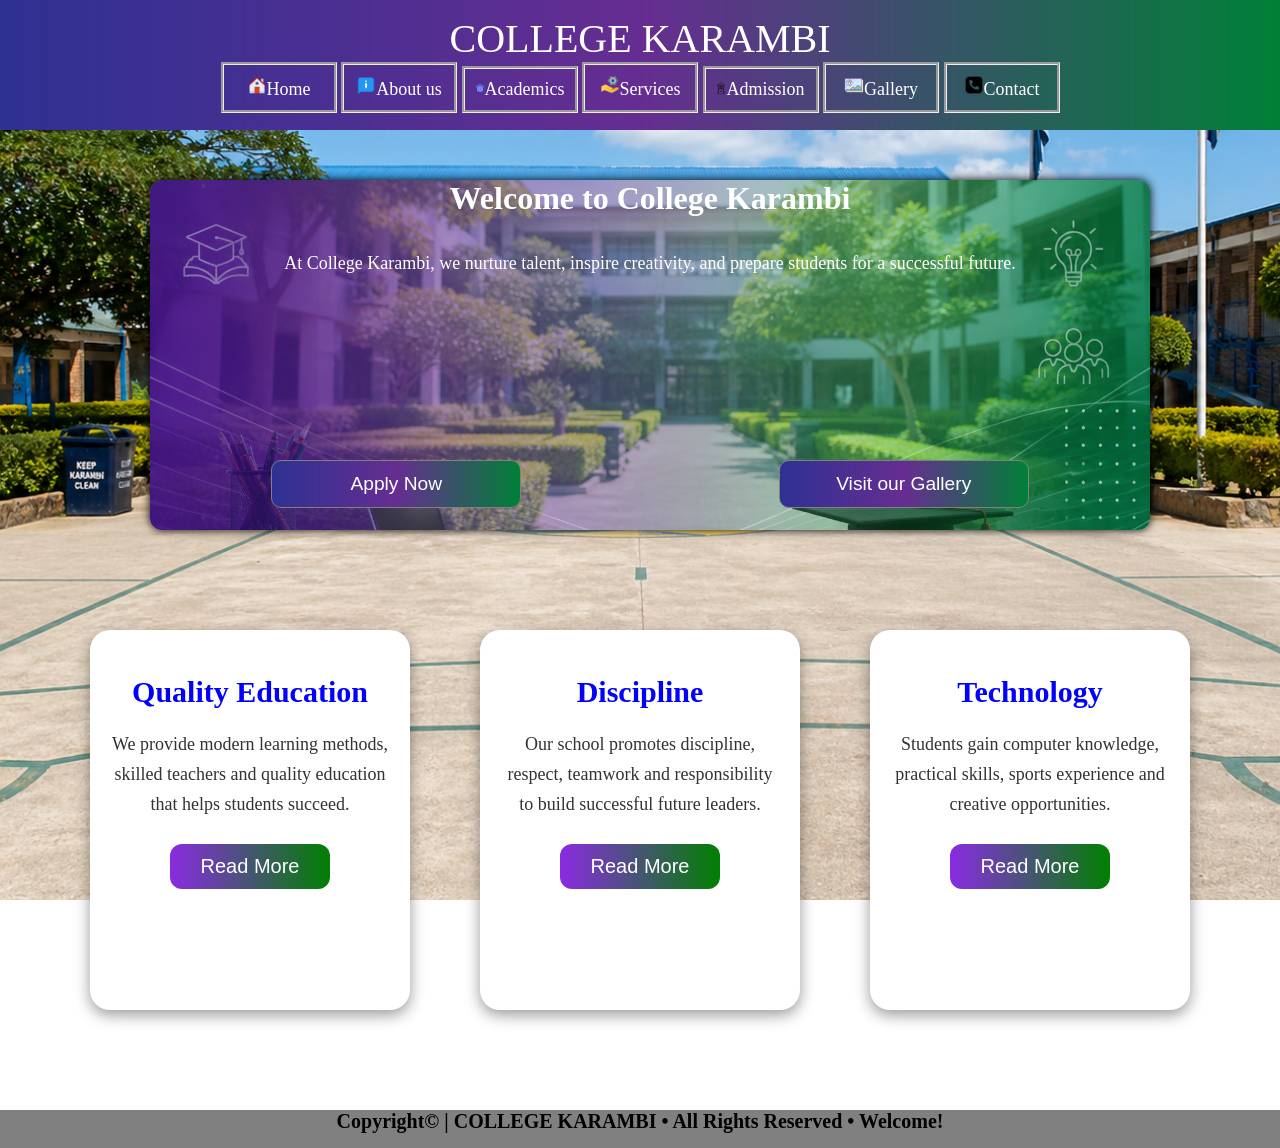
<file: index.html>
<!DOCTYPE html>
<html lang="en">
<head>
    <meta charset="UTF-8">
    <meta name="viewport" content="width=device-width, initial-scale=1.0">
    <title>Home</title>
    <link rel="stylesheet" type="text/css" href="index.css">
</head>
<body>
<header class="topbar">
    <div id="l3">
        <a href=""><p id="ck" class="fade-text">COLLEGE KARAMBI</p></a>
       <ul>
            <li><a href="index.html"><img src="assets/home.png" id="ig2">Home</a></li>
            <li><a href="about.html"><img src="assets/about.png" id="ig2">About us</a></li>
            <li><a href="academcs.html"><img src="assets/graduation.png" style="width: 10px; height: 14px;">Academics</a></li>
            <li><a href="services.html"><img src="assets/service.png" id="ig2">Services</a></li>
            <li><a href="admissions.html"><img src="assets/admission.png"  style="width: 10px; height: 14px;">Admission</a></li>
            <li><a href="gallery.html"><img src="assets/gallery.png" id="ig2">Gallery</a></li>
            <li><a href="contact.html"><img src="assets/phone.png" id="ig2">Contact</a></li>
        </ul>
    </div>
</header>
    <div id="m1">
        
<h1><p style="color: white;">Welcome to College Karambi</p></h1><br><br>
<p style="font-size: large; color: white;">At College Karambi, we nurture talent, inspire creativity, and prepare students for a successful future.</p><br><br>
<pre><a href="Services.html"><input type="submit" id="butt2" value="Apply Now"></a>                                 <a href="gallery.html"><input type="submit" id="butt2" value="Visit our Gallery"></a></pre>
    </div>

 <div class="cards-container">

        <div class="card">

            

            <h2>Quality Education</h2>

            <p>
                We provide modern learning methods,
                skilled teachers and quality education
                that helps students succeed.
            </p>

            <button>Read More</button>

        </div>



        <div class="card">

           

            <h2>Discipline</h2>

            <p>
                Our school promotes discipline,
                respect, teamwork and responsibility
                to build successful future leaders.
            </p>

            <button>Read More</button>

        </div>



        <div class="card">

          
            <h2>Technology</h2>

            <p>
                Students gain computer knowledge,
                practical skills, sports experience
                and creative opportunities.
            </p>

            <button>Read More</button>

        </div>

    </div>

    <footer>
        <div id="so">
<b class="fo">Copyright&copy; | COLLEGE KARAMBI 
•
All Rights Reserved
•
Welcome!</b>
        </div>
    </footer>
</body>
</html>
</file>
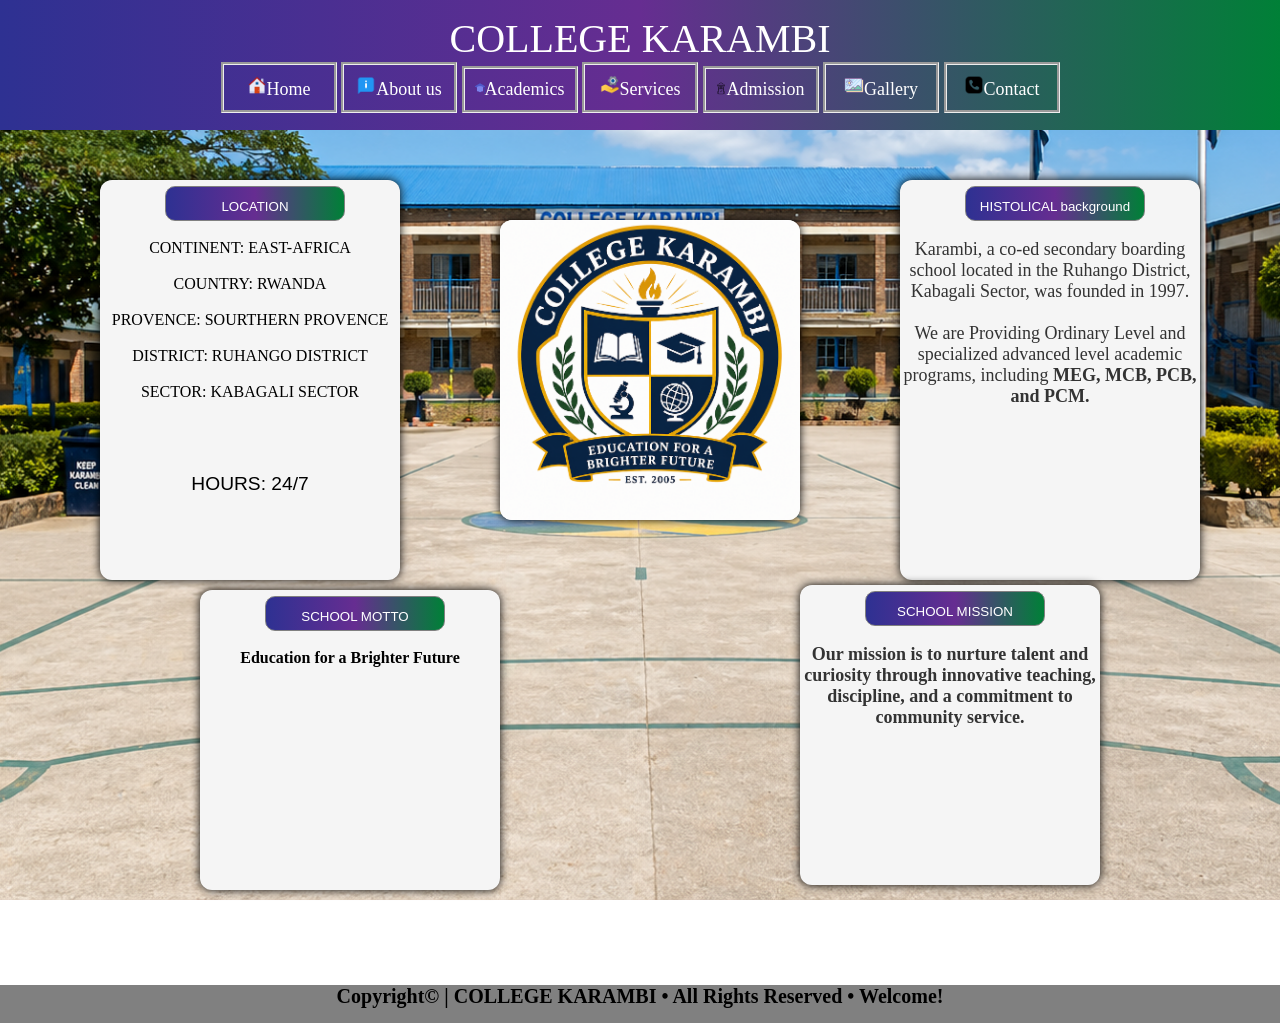
<file: about.html>
<!DOCTYPE html>
<html lang="en">
<head>
    <meta charset="UTF-8">
    <meta name="viewport" content="width=device-width, initial-scale=1.0">
    <title>About us</title>
    <link rel="stylesheet" type="text/css" href="index.css">
</head>
<body>
<header class="topbar">
 <div id="l3">
        <a href=""><p id="ck" class="fade-text">COLLEGE KARAMBI</p></a>
        <ul>
            <li><a href="index.html"><img src="assets/home.png" id="ig2">Home</a></li>
            <li><a href="about.html"><img src="assets/about.png" id="ig2">About us</a></li>
            <li><a href="academcs.html"><img src="assets/graduation.png" style="width: 10px; height: 14px;">Academics</a></li>
            <li><a href="services.html"><img src="assets/service.png" id="ig2">Services</a></li>
            <li><a href="admissions.html"><img src="assets/admission.png"  style="width: 10px; height: 14px;">Admission</a></li>
            <li><a href="gallery.html"><img src="assets/gallery.png" id="ig2">Gallery</a></li>
            <li><a href="contact.html"><img src="assets/phone.png" id="ig2">Contact</a></li>
        </ul>
        </header>
    </div>
    <div id="ab1">
<input type="button" value="LOCATION" class="why11" style="margin-left: 10px;  margin-top: 6px;"><br><br>
<ul>
    <li>CONTINENT: EAST-AFRICA</li><br><br>
    <li>COUNTRY: RWANDA</li><br><br>
    <li>PROVENCE: SOURTHERN PROVENCE</li><br><br>
    <li>DISTRICT: RUHANGO DISTRICT</li><br><br>
    <li>SECTOR: KABAGALI SECTOR</li><br><br><br><br><br>
    <p style="font-size: larger; font-family:Verdana, Geneva, Tahoma, sans-serif;" >HOURS: 24/7</p>
</ul>
    </div>
    <div class="ab2">
<img src="assets/logo.png" class="logo">
    </div>
    <div class="ab3">
     <input type="button" value="HISTOLICAL background" class="why11" style="margin-left: 10px;  margin-top: 6px;"><br><br>
<p style="font-size:18px;
            color:#333;">Karambi, a co-ed secondary boarding school located in the Ruhango District, Kabagali Sector, was founded in 1997.<br><br>
 We are Providing Ordinary Level and specialized advanced level academic programs, including <b> MEG, MCB, PCB, and PCM.</b></p>
    </div>
     <div id="m2">
<input type="button" value="SCHOOL MOTTO" class="why11" style="margin-left: 10px;  margin-top: 6px;"><br><br>
<h4>Education for a Brighter Future</h4>
    </div>
    <div id="m3">
<input type="button" value="SCHOOL MISSION" class="why11" style="margin-left: 10px; margin-top: 6px;"><br><br>
<h4 style="font-size:18px; color:#333;">Our mission is to nurture talent and curiosity through innovative teaching, discipline, and a commitment to community service.</h4>
    </div>
    <footer>
        <div id="so">
<b class="fo">Copyright&copy; | COLLEGE KARAMBI 
•
All Rights Reserved
•
Welcome!</b>
        </div>
    </footer>
</body>
</html>
</file>
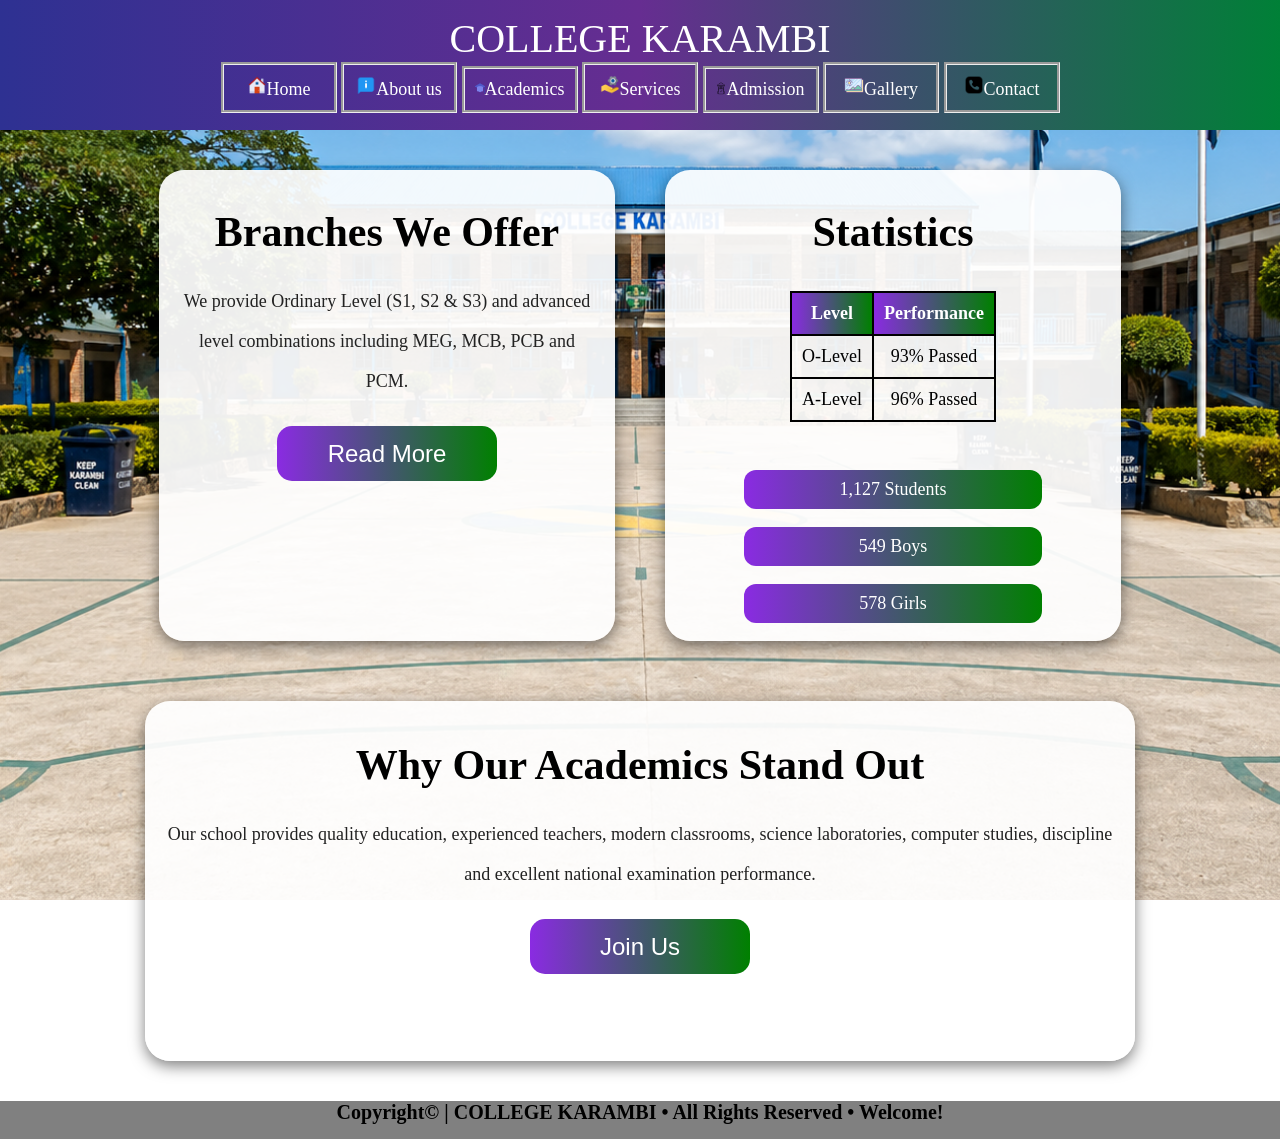
<file: academcs.html>
<!DOCTYPE html>
<html lang="en">
<head>
    <meta charset="UTF-8">
    <meta name="viewport" content="width=device-width, initial-scale=1.0">
    <title>Academics</title>
    <link rel="stylesheet" type="text/css" href="index.css">
</style>
</head>

<body>
<header class="topbar">
 <div id="l3">
        <a href=""><p id="ck" class="fade-text">COLLEGE KARAMBI</p></a>
       <ul>
            <li><a href="index.html"><img src="assets/home.png" id="ig2">Home</a></li>
            <li><a href="about.html"><img src="assets/about.png" id="ig2">About us</a></li>
            <li><a href="academcs.html"><img src="assets/graduation.png" style="width: 10px; height: 14px;">Academics</a></li>
            <li><a href="services.html"><img src="assets/service.png" id="ig2">Services</a></li>
            <li><a href="admissions.html"><img src="assets/admission.png"  style="width: 10px; height: 14px;">Admission</a></li>
            <li><a href="gallery.html"><img src="assets/gallery.png" id="ig2">Gallery</a></li>
            <li><a href="contact.html"><img src="assets/phone.png" id="ig2">Contact</a></li>
        </ul>
        </header>
    
    <div class="academic-section">

        <div class="academic-card">

            <h2 class="academic-heading">Branches We Offer</h2>

            <p class="academic-text">
                We provide Ordinary Level
                (S1, S2 & S3) and advanced
                level combinations including
                MEG, MCB, PCB and PCM.
            </p>

            <button class="academic-button">
                Read More
            </button>

        </div>



        <div class="academic-card">

            <h2 class="academic-heading">Statistics</h2>

            <table class="academic-table">

                <tr>
                    <th>Level</th>
                    <th>Performance</th>
                </tr>

                <tr>
                    <td>O-Level</td>
                    <td>93% Passed</td>
                </tr>

                <tr>
                    <td>A-Level</td>
                    <td>96% Passed</td>
                </tr>

            </table>

            <ul class="academic-list">

                <li>1,127 Students</li>

                <li>549 Boys</li>

                <li>578 Girls</li>

            </ul>

        </div>

    </div>



    <div class="academic-bottom">

        <h2 class="academic-heading">
            Why Our Academics Stand Out
        </h2>

        <p class="academic-text">
            Our school provides quality education,
            experienced teachers, modern classrooms,
            science laboratories, computer studies,
            discipline and excellent national
            examination performance.
        </p>

        <button class="academic-button">
            Join Us
        </button>

    </div>

    <footer>
        <div id="so">
<b class="fo">Copyright&copy; | COLLEGE KARAMBI 
•
All Rights Reserved
•
Welcome!</b>
        </div>
    </footer>
</body>
</html>
</file>
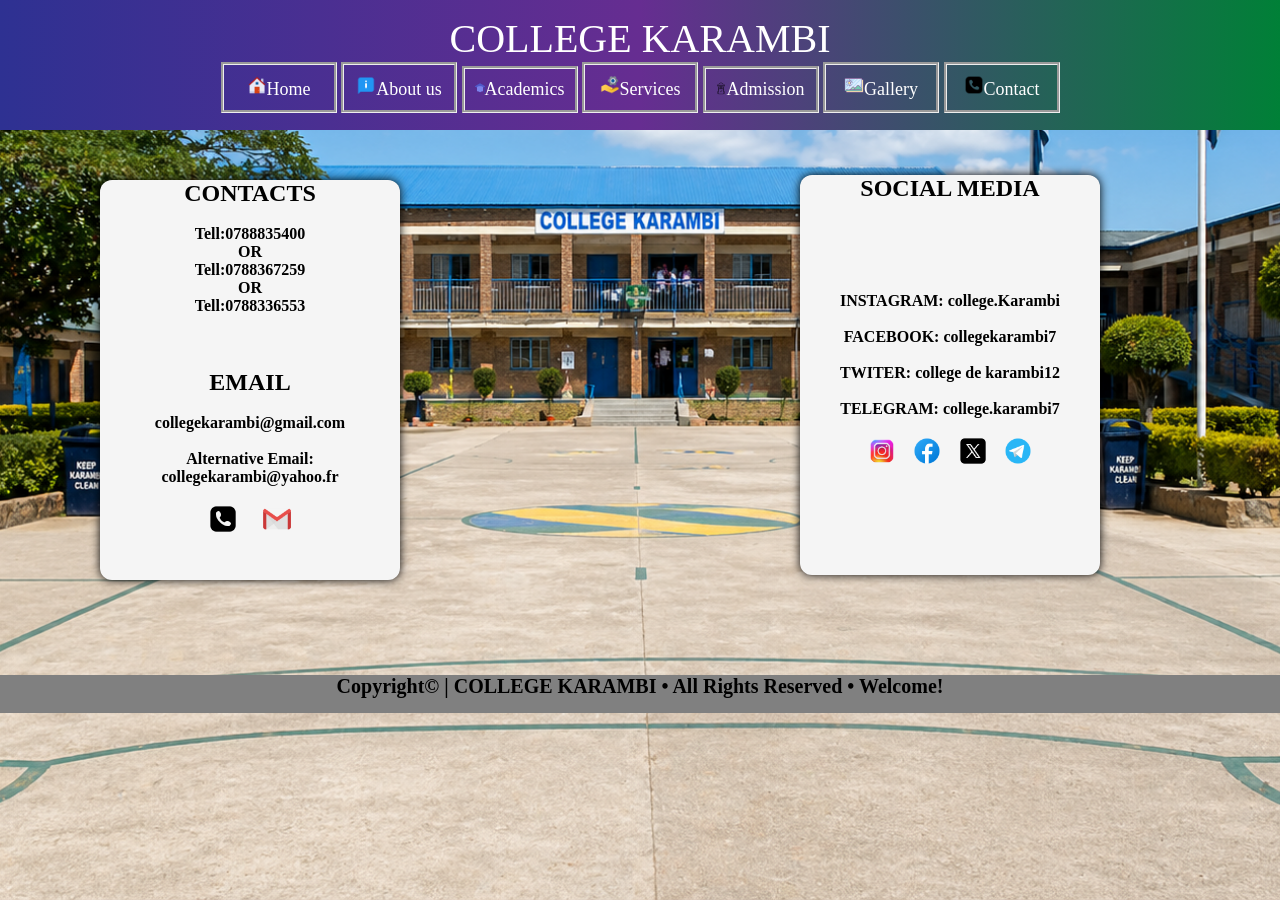
<file: contact.html>
<!DOCTYPE html>
<html lang="en">
<head>
    <meta charset="UTF-8">
    <meta name="viewport" content="width=device-width, initial-scale=1.0">
    <title>Contact</title>
    <link rel="stylesheet" type="text/css" href="index.css">
</head>
<body>
<header class="topbar">
 <div id="l3">
        <a href=""><p id="ck" class="fade-text">COLLEGE KARAMBI</p></a>
        <ul>
            <li><a href="index.html"><img src="assets/home.png" id="ig2">Home</a></li>
            <li><a href="about.html"><img src="assets/about.png" id="ig2">About us</a></li>
            <li><a href="academcs.html"><img src="assets/graduation.png" style="width: 10px; height: 14px;">Academics</a></li>
            <li><a href="services.html"><img src="assets/service.png" id="ig2">Services</a></li>
            <li><a href="admissions.html"><img src="assets/admission.png"  style="width: 10px; height: 14px;">Admission</a></li>
            <li><a href="gallery.html"><img src="assets/gallery.png" id="ig2">Gallery</a></li>
            <li><a href="contact.html"><img src="assets/phone.png" id="ig2">Contact</a></li>
        </ul>
        </header>
    </div>
    <div id="co1">
<h2>CONTACTS</h2><br>
<b>Tell:0788835400<BR>
OR<BR>
Tell:0788367259<br>
OR<BR>
Tell:0788336553</b><br><br><br><br>
<h2>EMAIL</h2><br>
<b>collegekarambi@gmail.com</b><br><br>
<b>Alternative Email: collegekarambi@yahoo.fr</b><br><br>
<pre><img src="assets/phone.png" id="ig">   <img src="assets/gmail.png" id="ig"></pre>
    </div>
    <div id="co2">
<h2>SOCIAL MEDIA</h2><br><br><br><br><br>
<b>INSTAGRAM: college.Karambi<BR><br>
    FACEBOOK: collegekarambi7<br><br>
    TWITER: college de karambi12<br><br>
    TELEGRAM: college.karambi7<br><br>
<pre><img src="assets/ig1.png" id="ig">  <img src="assets/facebook.png" id="ig">  <img src="assets/x.png" id="ig">  <img src="assets/telegram.png" id="ig"></pre>
    </div>
    <footer>
        <div id="so">
<b class="fo">Copyright&copy; | COLLEGE KARAMBI 
•
All Rights Reserved
•
Welcome!</b>
        </div>
    </footer>
</body>
</html>
</file>
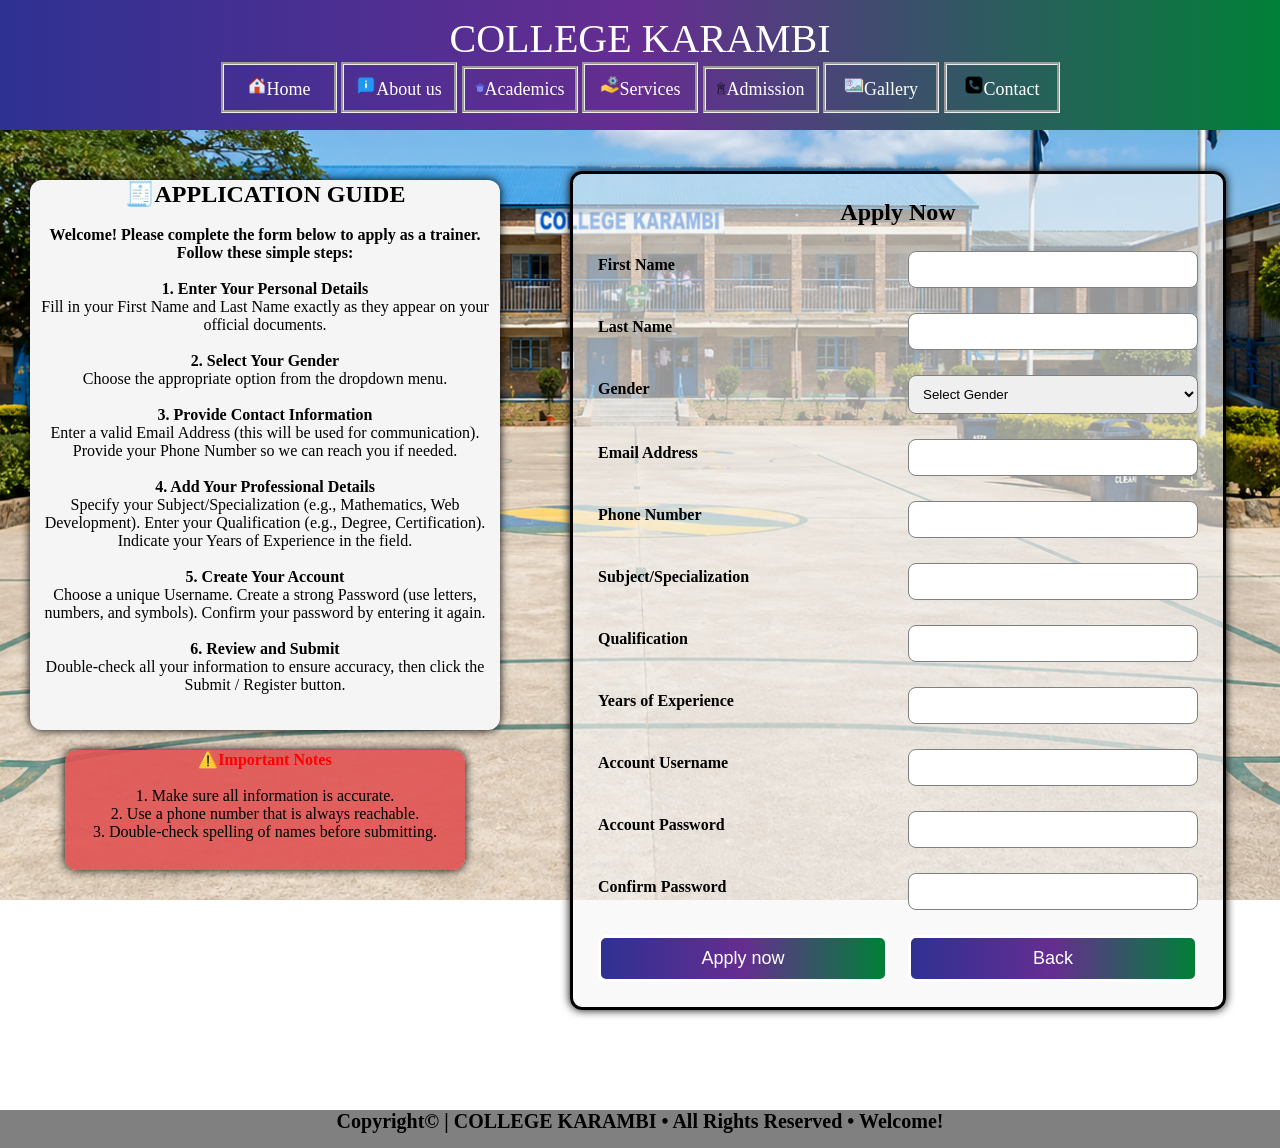
<file: employee.html>
<!DOCTYPE html>
<html lang="en">
<head>
    <meta charset="UTF-8">
    <meta name="viewport" content="width=device-width, initial-scale=1.0">
    <title>Employee form</title>
    <link rel="stylesheet" type="text/css" href="index.css">
</head>
<body>
<header class="topbar">
 <div id="l3">
        <a href=""><p id="ck" class="fade-text">COLLEGE KARAMBI</p></a>
      <ul>
            <li><a href="index.html"><img src="assets/home.png" id="ig2">Home</a></li>
            <li><a href="about.html"><img src="assets/about.png" id="ig2">About us</a></li>
            <li><a href="academcs.html"><img src="assets/graduation.png" style="width: 10px; height: 14px;">Academics</a></li>
            <li><a href="services.html"><img src="assets/service.png" id="ig2">Services</a></li>
            <li><a href="admissions.html"><img src="assets/admission.png"  style="width: 10px; height: 14px;">Admission</a></li>
            <li><a href="gallery.html"><img src="assets/gallery.png" id="ig2">Gallery</a></li>
            <li><a href="contact.html"><img src="assets/phone.png" id="ig2">Contact</a></li>
        </ul>
        </header>
        <div class="guide1">
    <h2>🧾APPLICATION GUIDE</h2><br>
    <b>Welcome! Please complete the form below to apply as a trainer. Follow these simple steps:</b></b><br><br>

<b>1. Enter Your Personal Details</b><br>
Fill in your First Name and Last Name exactly as they appear on your official documents.<br><br>

<b>2. Select Your Gender</b><br>
Choose the appropriate option from the dropdown menu.<br><br>

<b>3. Provide Contact Information<br></b>

Enter a valid Email Address (this will be used for communication).
Provide your Phone Number so we can reach you if needed.<br><br>

<b>4. Add Your Professional Details</b><br>

Specify your Subject/Specialization (e.g., Mathematics, Web Development).
Enter your Qualification (e.g., Degree, Certification).
Indicate your Years of Experience in the field.<br><br>

<b>5. Create Your Account</b><br>

Choose a unique Username.
Create a strong Password (use letters, numbers, and symbols).
Confirm your password by entering it again.<br><br>

<b>6. Review and Submit</b><br>
Double-check all your information to ensure accuracy, then click the Submit / Register button.
</div>
<div id="guide2">
    <b><p style="color: red;">⚠️Important Notes</p></b><br>
1. Make sure all information is accurate.<br>
2. Use a phone number that is always reachable.<br>
3. Double-check spelling of names before submitting.<br>
</div>
        <div id="trainer-form">
        <h2>Apply Now</h2>
        <form onsubmit="return form">
            <label for="fname">First Name</label>
            <input type="text" id="fname" name="fname" required>

            <label for="lname">Last Name</label>
            <input type="text" id="lname" name="lname" required>

            <label for="gender">Gender</label>
            <select id="gender" name="gender" required>
                <option value="">Select Gender</option>
                <option value="male">Male</option>
                <option value="female">Female</option>
            </select>

            <label for="email">Email Address</label>
            <input type="email" id="email" name="email" required>

            <label for="phone">Phone Number</label>
            <input type="tel" id="phone" name="phone" required>

            <label for="subject">Subject/Specialization</label>
            <input type="text" id="subject" name="subject" required>

            <label for="qualification">Qualification</label>
            <input type="text" id="qualification" name="qualification" required>

            <label for="experience">Years of Experience</label>
            <input type="number" id="experience" name="experience" min="0" required>

            <label for="username">Account Username</label>
            <input type="text" id="username" name="username" required id="a">

            <label for="password">Account Password</label>
            <input type="password" id="password" name="password" required id="c">

            <label for="confirm-password">Confirm Password</label>
            <input type="password" id="confirm-password" name="confirm-password" required id="c">
            <input type="submit" value="Apply now" id="button">
            <a href="Services.html"><input type="button" value="Back" id="button"></a>
           
        </div>
    <footer>
        <div id="so">
<b class="fo">Copyright&copy; | COLLEGE KARAMBI 
•
All Rights Reserved
•
Welcome!</b>
        </div>
    </footer>
</body>
</html>
</file>
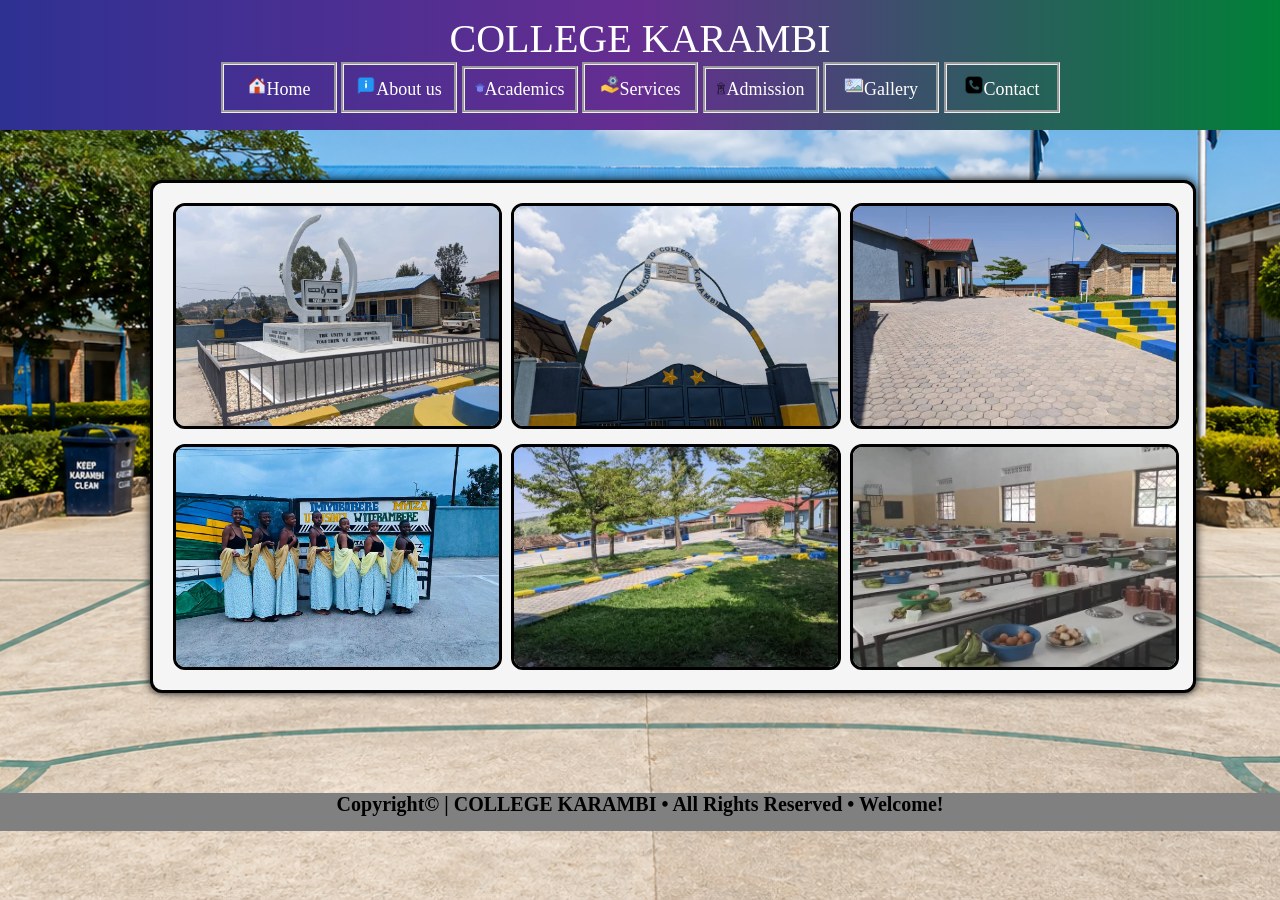
<file: gallery.html>
<!DOCTYPE html>
<html lang="en">
<head>
    <meta charset="UTF-8">
    <meta name="viewport" content="width=device-width, initial-scale=1.0">
    <title>Gallery</title>
    <link rel="stylesheet" type="text/css" href="index.css">
</head>
<body>
<header class="topbar">
    <div id="l3">
        <a href=""><p id="ck" class="fade-text">COLLEGE KARAMBI</p></a>
      <ul>
            <li><a href="index.html"><img src="assets/home.png" id="ig2">Home</a></li>
            <li><a href="about.html"><img src="assets/about.png" id="ig2">About us</a></li>
            <li><a href="academcs.html"><img src="assets/graduation.png" style="width: 10px; height: 14px;">Academics</a></li>
            <li><a href="services.html"><img src="assets/service.png" id="ig2">Services</a></li>
            <li><a href="admissions.html"><img src="assets/admission.png"  style="width: 10px; height: 14px;">Admission</a></li>
            <li><a href="gallery.html"><img src="assets/gallery.png" id="ig2">Gallery</a></li>
            <li><a href="contact.html"><img src="assets/phone.png" id="ig2">Contact</a></li>
        </ul>
    </div>
</header>
    <div id="gallery">
        <img src="assets/bg1.jpg" class="img111">
        <img src="assets/bg2.jpg" class="img111">
        <img src="assets/bg3.jpg" class="img111">
        <img src="assets/bg4.jpg" class="img111">
        <img src="assets/bg5.png" class="img111">
        <img src="assets/ref.png" class="img111">
    </div>
    <footer>
        <div id="so">
<b class="fo">Copyright&copy; | COLLEGE KARAMBI 
•
All Rights Reserved
•
Welcome!</b>
        </div>
    </footer>
</body>
</html>
</file>
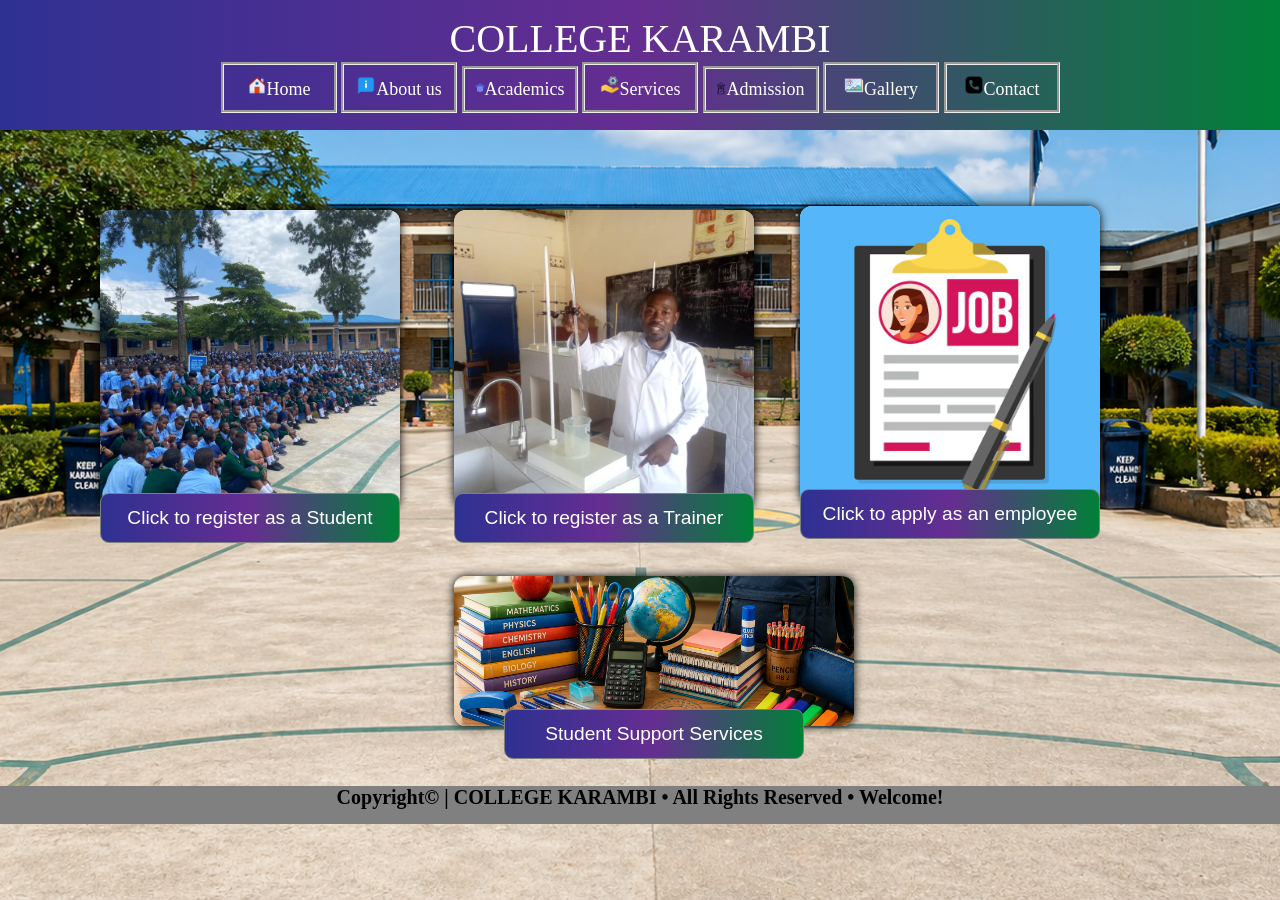
<file: services.html>
<!DOCTYPE html>
<html lang="en">
<head>
    <meta charset="UTF-8">
    <meta name="viewport" content="width=device-width, initial-scale=1.0">
    <title>Services</title>
    <link rel="stylesheet" type="text/css" href="index.css">
</head>
<body>
<header class="topbar">
 <div id="l3">
        <a href=""><p id="ck" class="fade-text">COLLEGE KARAMBI</p></a>
       <ul>
            <li><a href="index.html"><img src="assets/home.png" id="ig2">Home</a></li>
            <li><a href="about.html"><img src="assets/about.png" id="ig2">About us</a></li>
            <li><a href="academcs.html"><img src="assets/graduation.png" style="width: 10px; height: 14px;">Academics</a></li>
            <li><a href="services.html"><img src="assets/service.png" id="ig2">Services</a></li>
            <li><a href="admissions.html"><img src="assets/admission.png"  style="width: 10px; height: 14px;">Admission</a></li>
            <li><a href="gallery.html"><img src="assets/gallery.png" id="ig2">Gallery</a></li>
            <li><a href="contact.html"><img src="assets/phone.png" id="ig2">Contact</a></li>
        </ul>
        </header>
    </div>
    <div class="student">
    <img src="assets/bg.jpg" class="service-img">
    <a href="Student.html"><input type="submit"  id="butt1" value="Click to register as a Student"></a>
    </div>
    <div class="trainer">
        <img src="assets/teacher2.jpg" class="service-img">
        <a href="Trainer.html"><input type="submit"  id="butt1" value="Click to register as a Trainer"></a>
    </div>
    <div class="employee">
        <img src="assets/job.avif" class="service-img">
        <a href="employee.html"><input type="submit"  id="butt1" value="Click to apply as an employee"></a>
    </div>
    <div id="club" class="club">
        <img src="assets/service-support.png" class="service-img" style="border-radius: 12px;">
        <a href="Support.html"><input type="submit"  id="butt1" value="Student Support Services"></a>
    </div>
    <footer>
        <div id="so">
<b class="fo">Copyright&copy; | COLLEGE KARAMBI 
•
All Rights Reserved
•
Welcome!</b>
        </div>
    </footer>
</body>
</html>
</file>
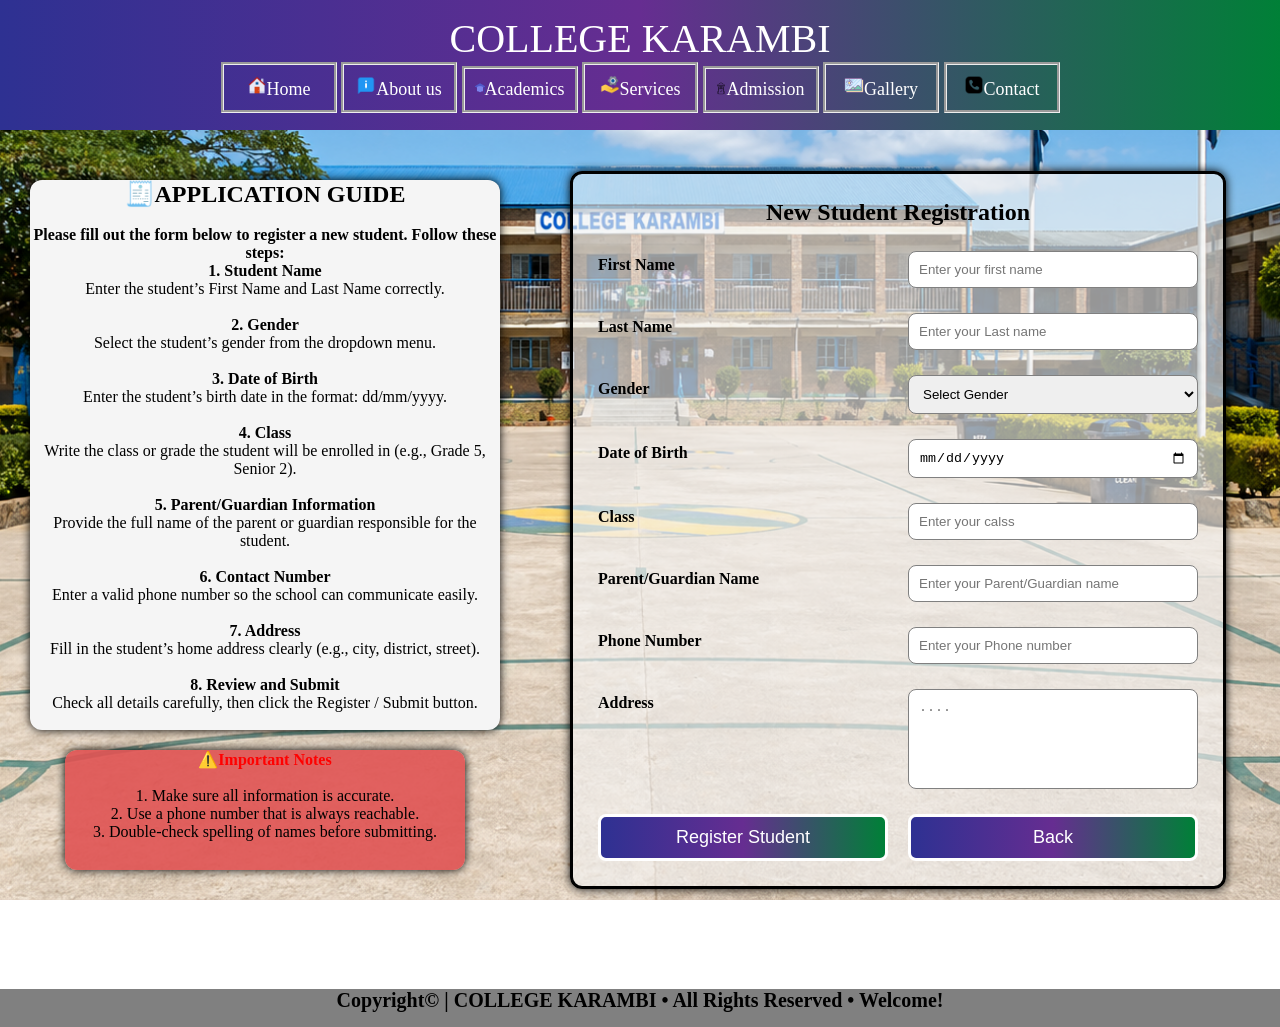
<file: student.html>
<!DOCTYPE html>
<html lang="en">
<head>
    <meta charset="UTF-8">
    <meta name="viewport" content="width=device-width, initial-scale=1.0">
    <title>Student Registration</title>
    <link rel="stylesheet" type="text/css" href="index.css">
</head>
<body>
<header class="topbar">
    <div id="l3">
        <a href=""><p id="ck" class="fade-text">COLLEGE KARAMBI</p></a>
      <ul>
            <li><a href="index.html"><img src="assets/home.png" id="ig2">Home</a></li>
            <li><a href="about.html"><img src="assets/about.png" id="ig2">About us</a></li>
            <li><a href="academcs.html"><img src="assets/graduation.png" style="width: 10px; height: 14px;">Academics</a></li>
            <li><a href="services.html"><img src="assets/service.png" id="ig2">Services</a></li>
            <li><a href="admissions.html"><img src="assets/admission.png"  style="width: 10px; height: 14px;">Admission</a></li>
            <li><a href="gallery.html"><img src="assets/gallery.png" id="ig2">Gallery</a></li>
            <li><a href="contact.html"><img src="assets/phone.png" id="ig2">Contact</a></li>
        </ul>
    </div>
</header>
<div class="guide1">
    <h2>🧾APPLICATION GUIDE</h2><br>
<b>Please fill out the form below to register a new student. Follow these steps:</b><br>

<b>1. Student Name</b><br>
Enter the student’s First Name and Last Name correctly.<br><br>

<b>2. Gender</b><br>
Select the student’s gender from the dropdown menu.<br><br>

<b>3. Date of Birth</b><br>
Enter the student’s birth date in the format: dd/mm/yyyy.<br><br>

<b>4. Class</b><br>
Write the class or grade the student will be enrolled in (e.g., Grade 5, Senior 2).<br><br>

<b>5. Parent/Guardian Information</b><br>
Provide the full name of the parent or guardian responsible for the student.<br><br>

<b>6. Contact Number</b><br>
Enter a valid phone number so the school can communicate easily.<br><br>

<b>7. Address</b><br>
Fill in the student’s home address clearly (e.g., city, district, street).<br><br>

<b>8. Review and Submit</b><br>
Check all details carefully, then click the Register / Submit button.<br><br>
</div>
<div id="guide2">
     <b><p style="color: red;">⚠️Important Notes</p></b><br>
1. Make sure all information is accurate.<br>
2. Use a phone number that is always reachable.<br>
3. Double-check spelling of names before submitting.<br>
</div>
    <div id="student-form">
        <h2>New Student Registration</h2>
        <form onsubmit="return form">
            <label for="fname">First Name</label>
            <input type="text" id="fname" name="fname" required id="a" placeholder="Enter your first name">

            <label for="lname">Last Name</label>
            <input type="text" id="lname" name="lname" required id="b" placeholder="Enter your Last name">

            <label for="gender">Gender</label>
            <select id="gender" name="gender" required>
                <option value="">Select Gender</option>
                <option value="male">Male</option>
                <option value="female">Female</option>
            </select>
            <label for="dob">Date of Birth</label>
            <input type="date" id="dob" name="dob" required>

            <label for="class">Class</label>
            <input type="text" id="class" name="class" required placeholder="Enter your calss">

            <label for="parent">Parent/Guardian Name</label>
            <input type="text" id="parent" name="parent" required placeholder="Enter your Parent/Guardian name">

            <label for="phone">Phone Number</label>
            <input type="number" id="phone" name="phone" required placeholder="Enter your Phone number">

            <label for="address">Address</label>
            <textarea id="address" name="address" rows="4" required placeholder="...."></textarea>

            <input type="submit" value="Register Student" id="button">
            <a href="Services.html"><input type="button" value="Back" id="button"></a>
        </form>
    </div>
    <footer>
        <div id="so">
<b class="fo">Copyright&copy; | COLLEGE KARAMBI 
•
All Rights Reserved
•
Welcome!</b>
        </div>
    </footer>
</body>
</html>
</file>
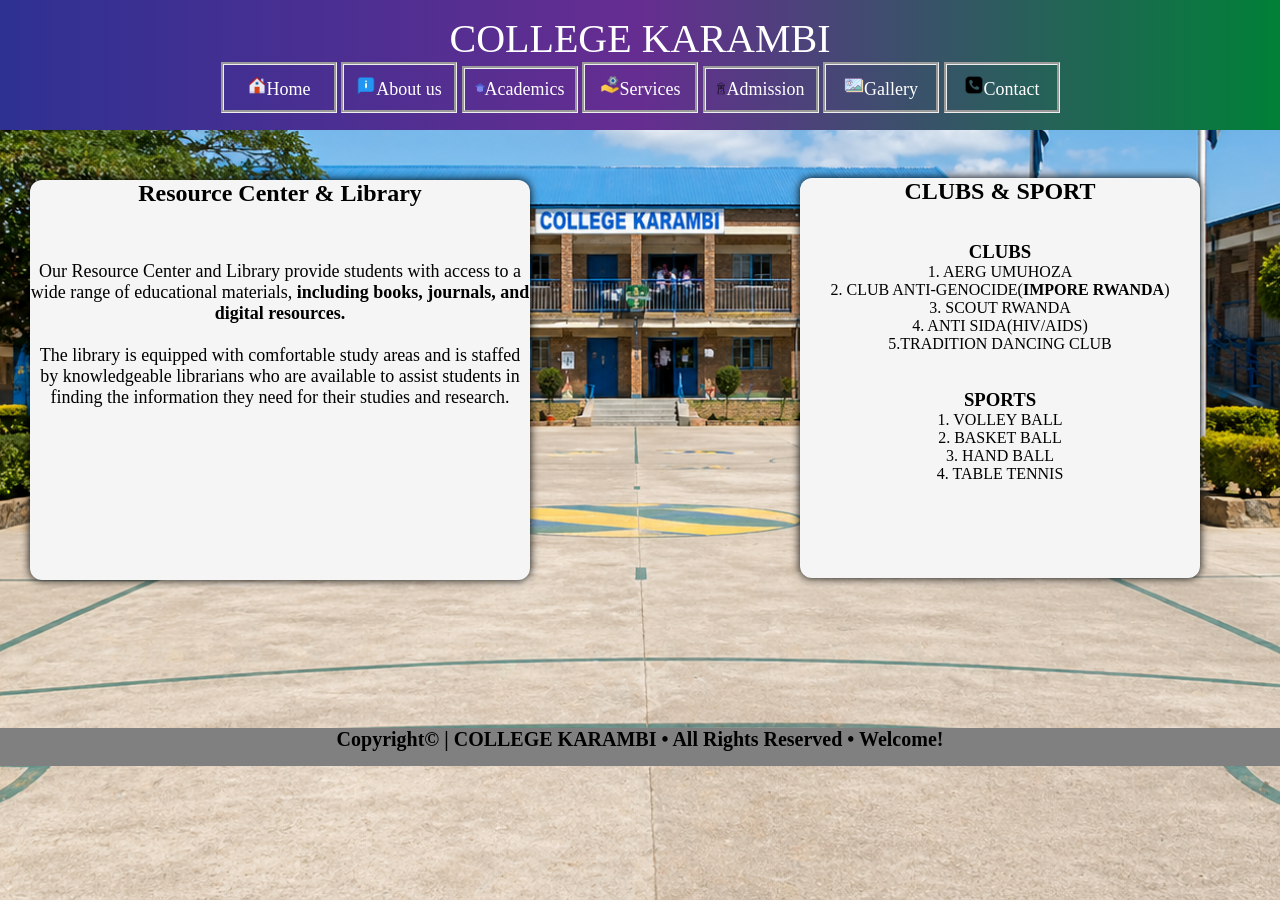
<file: support.html>
<!DOCTYPE html>
<html lang="en">
<head>
    <meta charset="UTF-8">
    <meta name="viewport" content="width=device-width, initial-scale=1.0">
    <title>Support</title>
    <link rel="stylesheet" type="text/css" href="index.css">
</head>
<body>
<header class="topbar">
 <div id="l3">
        <a href=""><p id="ck" class="fade-text">COLLEGE KARAMBI</p></a>
        <ul>
            <li><a href="index.html"><img src="assets/home.png" id="ig2">Home</a></li>
            <li><a href="about.html"><img src="assets/about.png" id="ig2">About us</a></li>
            <li><a href="academcs.html"><img src="assets/graduation.png" style="width: 10px; height: 14px;">Academics</a></li>
            <li><a href="services.html"><img src="assets/service.png" id="ig2">Services</a></li>
            <li><a href="admissions.html"><img src="assets/admission.png"  style="width: 10px; height: 14px;">Admission</a></li>
            <li><a href="gallery.html"><img src="assets/gallery.png" id="ig2">Gallery</a></li>
            <li><a href="contact.html"><img src="assets/phone.png" id="ig2">Contact</a></li>
        </ul>
        </header>
        <div id="sup">
<h2>Resource Center & Library</h2><br><br><br> 
<p style="font-size: large; font-weight: 12px;">Our Resource Center and Library provide students with access to a wide range of educational materials, <b>including books, journals, and digital resources.</b><br><br> The library is equipped with comfortable study areas and is staffed by knowledgeable librarians who are available to assist students in finding the information they need for their studies and research.</p>
        </div>
        <div id="sup2">
<h2>CLUBS & SPORT</h2><BR><BR>
<H3>CLUBS</H3>
<p>1. AERG UMUHOZA<BR>
2. CLUB ANTI-GENOCIDE(<b>IMPORE RWANDA</b>)<BR>
3. SCOUT RWANDA<BR>
4. ANTI SIDA(HIV/AIDS)<br>
5.TRADITION DANCING CLUB</p><br><br>
<h3>SPORTS</h3>
<p>1. VOLLEY BALL<BR>
   2. BASKET BALL<BR>
   3. HAND BALL<BR>
   4. TABLE TENNIS<BR>
</p>
        </div>
    <footer>
        <div id="so">
<b class="fo">Copyright&copy; | COLLEGE KARAMBI 
•
All Rights Reserved
•
Welcome!</b>
        </div>
    </footer>
</body>
</html>
</file>
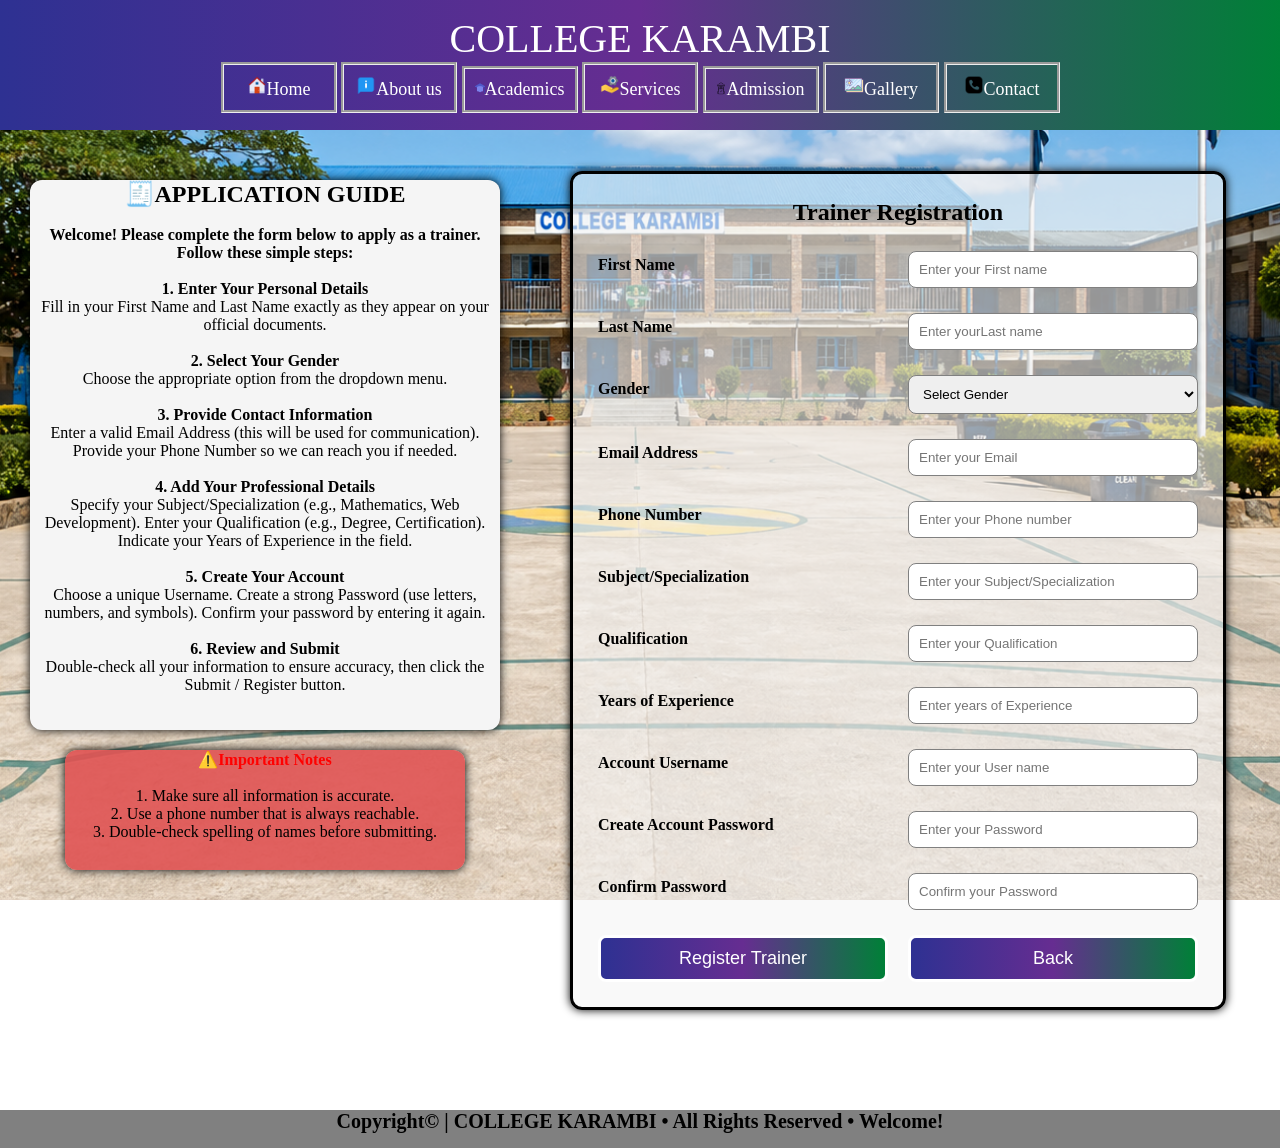
<file: trainer.html>
<!DOCTYPE html>
<html lang="en">
<head>
    <meta charset="UTF-8">
    <meta name="viewport" content="width=device-width, initial-scale=1.0">
    <title>Trainer registration</title>
    <link rel="stylesheet" type="text/css" href="index.css">
</head>
<body>
<header class="topbar">
    <div id="l3">
        <a href=""><p id="ck" class="fade-text">COLLEGE KARAMBI</p></a>
        <ul>
            <li><a href="index.html"><img src="assets/home.png" id="ig2">Home</a></li>
            <li><a href="about.html"><img src="assets/about.png" id="ig2">About us</a></li>
            <li><a href="academcs.html"><img src="assets/graduation.png" style="width: 10px; height: 14px;">Academics</a></li>
            <li><a href="services.html"><img src="assets/service.png" id="ig2">Services</a></li>
            <li><a href="admissions.html"><img src="assets/admission.png"  style="width: 10px; height: 14px;">Admission</a></li>
            <li><a href="gallery.html"><img src="assets/gallery.png" id="ig2">Gallery</a></li>
            <li><a href="contact.html"><img src="assets/phone.png" id="ig2">Contact</a></li>
        </ul>
    </div>
</header>
<div class="guide1">
    <h2>🧾APPLICATION GUIDE</h2><br>
    <b>Welcome! Please complete the form below to apply as a trainer. Follow these simple steps:</b></b><br><br>

<b>1. Enter Your Personal Details</b><br>
Fill in your First Name and Last Name exactly as they appear on your official documents.<br><br>

<b>2. Select Your Gender</b><br>
Choose the appropriate option from the dropdown menu.<br><br>

<b>3. Provide Contact Information<br></b>

Enter a valid Email Address (this will be used for communication).
Provide your Phone Number so we can reach you if needed.<br><br>

<b>4. Add Your Professional Details</b><br>

Specify your Subject/Specialization (e.g., Mathematics, Web Development).
Enter your Qualification (e.g., Degree, Certification).
Indicate your Years of Experience in the field.<br><br>

<b>5. Create Your Account</b><br>

Choose a unique Username.
Create a strong Password (use letters, numbers, and symbols).
Confirm your password by entering it again.<br><br>

<b>6. Review and Submit</b><br>
Double-check all your information to ensure accuracy, then click the Submit / Register button.
</div>
<div id="guide2">
    <b><p style="color: red;">⚠️Important Notes</p></b><br>
1. Make sure all information is accurate.<br>
2. Use a phone number that is always reachable.<br>
3. Double-check spelling of names before submitting.<br>
</div>
    <div id="trainer-form">
        <h2>Trainer Registration</h2>
        <form onsubmit="return form">
            <label for="fname">First Name</label>
            <input type="text" id="fname" name="fname" required placeholder="Enter your First name">

            <label for="lname">Last Name</label>
            <input type="text" id="lname" name="lname" required placeholder="Enter yourLast name">

            <label for="gender">Gender</label>
            <select id="gender" name="gender" required>
                <option value="">Select Gender</option>
                <option value="male">Male</option>
                <option value="female">Female</option>
            </select>

            <label for="email">Email Address</label>
            <input type="email" id="email" name="email" required placeholder="Enter your Email">

            <label for="phone">Phone Number</label>
            <input type="tel" id="phone" name="phone" required placeholder="Enter your Phone number">

            <label for="subject">Subject/Specialization</label>
            <input type="text" id="subject" name="subject" required placeholder="Enter your Subject/Specialization">

            <label for="qualification">Qualification</label>
            <input type="text" id="qualification" name="qualification" required placeholder="Enter your Qualification">

            <label for="experience">Years of Experience</label>
            <input type="number" id="experience" name="experience" min="0" required placeholder="Enter years of Experience">

            <label for="username">Account Username</label>
            <input type="text" id="username" name="username" required id="a" placeholder="Enter your User name">

            <label for="password">Create Account Password</label>
            <input type="password" id="password" name="password" required id="c" placeholder="Enter your Password">

            <label for="confirm-password">Confirm Password</label>
            <input type="password" id="confirm-password" name="confirm-password" required id="c" placeholder="Confirm your Password">

             <input type="submit" value="Register Trainer" id="button">
            <a href="Services.html"><input type="button" value="Back" id="button"></a>
    </div>
    <footer>
        <div id="so">
<b class="fo">Copyright&copy; | COLLEGE KARAMBI 
•
All Rights Reserved
•
Welcome!</b>
        </div>
    </footer>
</body>
</html>
</file>
<file: index.css>
body{
     background-image: url(assets/karambi.png);
     background-size: cover;
     background-position: center;
     background-repeat: no-repeat;
     background-attachment: fixed;
     padding-top: 130px;
 }
 *{
            margin: 0px;
            padding: 0px;
            text-decoration: none;
           
        }
        .first{
            background-color:gray;
            color: white;

        }
        
ul{
    list-style: none;
}
ul li{
    display: inline-block;
}
ul li a{
    width: 90px;
    padding: 10px;
    border-style:groove;
    display: block;
    text-align: center;
    color: white;
}
#l3 >a{
    font-size: 40px;
}
ul li a:hover{
    background-color:aqua;
    color: white;
    transition: 0.3s;
}
.topbar{
text-align: center;
padding:15px 20px;
background:linear-gradient(90deg,#2e3192,#662d91,#008037);
color:rgb(255, 252, 252);
font-size:18px;
height:100px;
position:fixed;
top:0;
left:0;
right:0;
z-index:1000;
}
#ck{color: white;
}
#so{
height:1cm;
background-color:grey;
text-align:center;
font-size:20px;
}
.fo{
margin-top:100px;
}
.fade-text {
  font-size: 2.5rem;
  animation: fadeInOut 4s ease-in-out infinite;
}

@keyframes fadeInOut {
  0%   { opacity: 0; }
  25%  { opacity: 1; }
  75%  { opacity: 1; }
  100% { opacity: 0; }
}
#m1{
    background-image: url(assets/home-bg.png);
    background-size: cover;
    background-position: center;
    background-repeat: no-repeat;
    width: 1000px;
    height: 350px;
    border-radius:12px;
    align-items:center;
    justify-content:center;
    text-align:center;
    
    margin-top: 50px;
    margin-left: 150px;
    margin-bottom: 100px;
    box-shadow: 0 0 10px;
}
#gallery{
    background-color: whitesmoke;
    width: 1000px;
    border-radius:12px;
    border-style: solid;
    margin-top: 50px;
    margin-left: 150px;
    margin-bottom: 100px;
    box-shadow: 0 0 10px;
    padding: 20px;
    display: grid;
    grid-template-columns: repeat(3, 1fr);
    gap: 15px;
}
#gallery img{
    width: 100%;
    height: 220px;
    object-fit: cover;
    border-radius:12px;
    border-style: solid;
    display: block;
}
#student-form,
#trainer-form{
     background-color: rgba(245, 245, 245, 0.61);
     width: 600px;
     border-style: solid;
     border-radius:12px;
     text-align:left;
     box-shadow: 0 0 10px;
     margin-top: -799px;
     margin-left: 570px;
     margin-bottom: 100px;
     padding: 25px;
}
#student-form h2,
#trainer-form h2{
     text-align:center;
     margin-bottom: 20px;
}
#student-form label,
#trainer-form label{
     display:block;
     margin-top: 10px;
     font-weight: bold;
}
#student-form input,
#student-form select,
#student-form textarea,
#trainer-form input,
#trainer-form select,
#trainer-form textarea{
     width: 100%;
     padding: 10px;
     margin-top: 5px;
     border-style: solid;
     border-radius:8px;
     box-sizing: border-box;
}
#student-form button,
#trainer-form button{
     margin-top: 20px;
     padding: 10px;
     width: 100%;
     background:linear-gradient(90deg,#2e3192,#662d91,#008037);
     color: white;
     border-style: solid;
     border-radius:8px;
     font-size:18px;
     cursor: pointer;
}
#student-form button:hover,
#trainer-form button:hover{
     background-color:aqua;
}
#ab1{
     background-color: whitesmoke;
     width: 300px;
     height: 400px;
     border-radius:12px;
     align-items:center;
     justify-content:center;
     text-align:center;
     box-shadow: 0 0 10px;
     margin-top: 50px;
     margin-left: 100px;
}
#ab1:hover{ transform:translateY(-10px);}
.ab3:hover{ transform:translateY(-10px);}
#m2:hover{ transform:translateY(-10px);}
#m3:hover{ transform:translateY(-10px);}
#but1:hover{ transform:translateY(-10px);}
.ab2{
     background-color: whitesmoke;
     width: 300px;
     height: 300px;
    
     border-radius:12px;
     margin-top: -360px;
     margin-left: 500px;
     margin-bottom: 100px;
     box-shadow: 0 0 10px;
}
.ab3{
     background-color: whitesmoke;
     width: 300px;
     height: 400px;
    
     border-radius:12px;
     align-items:center;
     justify-content:center;
     text-align:center;
     margin-top: -440px;
     margin-left: 900px;
     margin-bottom: 100px;
     box-shadow: 0 0 10px;
}
#co1{
     background-color: whitesmoke;
     width: 300px;
     height: 400px;
    
     border-radius:12px;
     align-items:center;
     justify-content:center;
     text-align:center;
     box-shadow: 0 0 10px;
     margin-top: 50px;
     margin-left: 100px;
}
#co2{
    background-color: whitesmoke;
     width: 300px;
     height: 400px;
   
     border-radius:12px;
     align-items:center;
     justify-content:center;
     text-align:center;
     margin-top: -405px;
     margin-left: 800px;
     margin-bottom: 100px;
     box-shadow: 0 0 10px;
}
#m2{
     background-color: whitesmoke;
     width: 300px;
     height: 300px;
     
     border-radius:12px;
     align-items:center;
     justify-content:center;
     text-align:center;
     margin-top: -90px;
     margin-left: 200px;
     margin-bottom: 100px;
     box-shadow: 0 0 10px;
}
#m3{
     background-color: whitesmoke;
     width: 300px;
     height: 300px;
     
     border-radius:12px;
     align-items:center;
     justify-content:center;
     text-align:center;
     margin-top: -405px;
     margin-left: 800px;
     margin-bottom: 100px;
     box-shadow: 0 0 10px;
}
.student{
     background-color: whitesmoke;
     width: 300px;
     height: 300px;
     
     border-radius:12px;
     margin-top: 80px;
     margin-left: 100px;
     margin-bottom: 100px;
     box-shadow: 0 0 10px;
}
.trainer{
     background-color: whitesmoke;
     width: 300px;
     height: 300px;
     
     border-radius:12px;
     align-items:center;
     justify-content:center;
     text-align:center;
     margin-top: -400px;
     margin-left: 454px;
     margin-bottom: 100px;
     box-shadow: 0 0 10px;
}
#butt1{
    color:white;
    width: 300px;
    height: 50px;
    font-size: larger;
    border-radius: 9px;
    margin-top: -180px;
    background:linear-gradient(90deg,#2e3192,#662d91,#008037);
}
#butt2{
    color:white;
    font-size: larger;
    width: 250px;
    border-radius: 10px;
    margin-top: 150px;
    background:linear-gradient(90deg,#2e3192,#662d91,#008037);
}
#butt2:hover{
    background-color:aqua;
    color: white;
}
.logo{
     width: 300px;
     height: 300px;
     border-radius:12px;
}
#ig{
     width: 30px;
     height: 30px;
}
#ig2{
     width: 20px;
     height: 20px;
}
#button{
      background:linear-gradient(90deg,#2e3192,#662d91,#008037);
      color:white;
      font-size: larger;
      border-radius: 8px;
      width: 500px;
}
#error{
     color: red;
     font-weight: bold;
}
.employee{
     background-color: whitesmoke;
     width: 300px;
     height: 300px;
    
     border-radius:12px;
     align-items:center;
     justify-content:center;
     text-align:center;
     margin-top: -404px;
     margin-left: 800px;
     margin-bottom: 100px;
     box-shadow: 0 0 10px;
}
.club{
     background-color: whitesmoke;
     width: 400px;
     height: 150px;

     border-radius:12px;
     align-items:center;
     justify-content:center;
     text-align:center;
     margin-top: -30px;
     margin-left: 454px;
     margin-bottom: 60px;
     box-shadow: 0 0 10px;
}
.service-img{
     width: 300px;
     height: 300px;
     object-fit:cover;
     border-radius:12px 12px 0px 0px;
     display: block;
}
.club .service-img{
     width: 400px;
     height: 150px;
}
#sup{
    background-color: whitesmoke;
    width: 500px;
    height: 400px;
    border-radius:12px;
    align-items:center;
    justify-content:center;
    text-align:center;
   
    margin-top: 50px;
    margin-left: 30px;
    margin-bottom: 100px;
    box-shadow: 0 0 10px;
}
#sup2{
    background-color: whitesmoke;
    width: 400px;
    height: 400px;
    border-radius:12px;
    align-items:center;
    justify-content:center;
    text-align:center;
   
    margin-top: -502px;
    margin-left: 800px;
    margin-bottom: 150px;
    box-shadow: 0 0 10px;
}
#academic{
    background-color: whitesmoke;
    width: 350px;
    height: 350px;
    border-radius:12px;
    align-items:center;
    justify-content:center;
    text-align:center;
    
    margin-top: 50px;
    margin-left: 100px;
    margin-bottom: 100px;
    box-shadow: 0 0 10px;
}
#academic2{
    background-color: whitesmoke;
    width: 350px;
    height: 350px;
    border-radius: 12px;
    align-items:center;
    justify-content:center;
    text-align:center;
  
    margin-top: -457px;
    margin-left: 800px;
    margin-bottom: 100px;
    box-shadow: 0 0 10px;
}
#academic3{
    background-color: whitesmoke;
    width: 450px;
    height: 350px;
    border-radius: 12px;
    align-items:center;
    justify-content:center;
    text-align:center;
    margin-top: -50px;
    margin-left: 200px;
    margin-bottom: 100px;
    box-shadow: 0 0 10px;

    }
#table2{
     margin-left: 70px;
     margin-top: 40px;
}
.guide1{
    background-color: rgb(245, 245, 245);
    width: 470px;
    height: 550px;
    border-radius:12px;
    align-items:center;
    justify-content:center;
    text-align:center;

    margin-top: 50px;
    margin-left: 30px;
    margin-bottom: 100px;
    box-shadow: 0 0 10px;
}
#guide2{
    background-color: rgba(224, 83, 83, 0.897);
    width: 400px;
    height: 120px;
    border-radius:12px;
    align-items:center;
    justify-content:center;
    text-align:center;
  
    margin-top: -80px;
    margin-left: 65px;
    margin-bottom: 100px;
    box-shadow: 0 0 10px;
}
.hero{
    height:400px;
    background:url("school.jpg");
    background-size:cover;
    background-position:center;
    display:flex;
    justify-content:center;
    align-items:center;
    text-align:center;
    color:white;
    margin-top: -110px;

}

.hero-text{
    background:rgba(0,0,0,0.5);
    padding:30px;
    border-radius:10px;
}

.hero h1{
    font-size:45px;
    margin-bottom:10px;
}

.hero p{
    font-size:20px;
}
.title{
    text-align:center;
    margin-top:50px;
    margin-bottom:30px;
    font-size:35px;
    color:#0b3d91;
}
.form-container{
    width:60%;
    margin:auto;
    background:rgba(255, 255, 255, 0.731);
    padding:30px;
    border-radius:10px;
    box-shadow:0px 0px 10px rgba(0,0,0,0.2);
    margin-top: -100px;
    margin-bottom: 100px;
}

form{
    display:grid;
    grid-template-columns:1fr 1fr;
    gap:20px;
}

input,
select,
textarea{
    padding:12px;
    border:1px solid gray;
    border-radius:5px;
    width:90%;
}

textarea{
    resize:none;
    height:100px;
}

.full{
    grid-column:1/3;
}

#button{
    background:linear-gradient(90deg,#2e3192,#662d91,#008037);
    color:white;
    font-size: larger;
    border-radius: 8px;
    border:none;
    padding:15px;
    border-radius:5px;
    cursor:pointer;
    font-size:18px;
}

button:hover{
    background:#06245c;
}
.cards{
    width:90%;
    margin:auto;
    display:flex;
    gap:20px;
    flex-wrap:wrap;
    justify-content:center;
}
.img111{
    transition: 0.5s;
}
.img111:hover{
    transform: scale(1.1);
}
a{
    transition: 0.3s;
}
a:hover{
    transform: scale(1.1);
}
#why1{
     background-color: whitesmoke;
     width: 250px;
     height: 250px;
     border-radius:12px;
     align-items:center;
     justify-content:center;
     text-align:center;
     box-shadow: 0 0 10px;
     margin-top: -110px;
     margin-left: 240px;
     margin-bottom: 100px;
}
#why2{
     background-color: whitesmoke;
     width: 250px;
     height: 250px;
     border-radius:12px;
     align-items:center;
     justify-content:center;
     text-align:center;
     box-shadow: 0 0 10px;
     margin-top: -350px;
     margin-left: 540px;
     margin-bottom: 100px;
}
#why3{
     background-color: whitesmoke;
     width: 250px;
     height: 250px;
     border-radius:12px;
     align-items:center;
     justify-content:center;
     text-align:center;
     box-shadow: 0 0 10px;
     margin-top: -350px;
     margin-left: 840px;
     margin-bottom: 100px;
}
.why11{
    background:linear-gradient(90deg,#2e3192,#662d91,#008037);
    width: 180px;
    height: 35px;
    border-radius:10px;
    margin-left: 32px;
    color: white;
     align-items:center;
     justify-content:center;
     text-align:center;
}
 .cards-container{
            width:100%;
            display:flex;
            justify-content:center;
            gap:70px;
            margin-top:60px;
            flex-wrap:wrap;
            margin-bottom: 100px;
        }

        .card{
            width:280px;
            height:340px;
            background:white;
            border-radius:20px;
            text-align:center;
            padding:20px;
            box-shadow:0px 5px 15px rgba(0,0,0,0.4);
            transition:0.4s;
        }

        .card:hover{
            transform:translateY(-10px);
        }

        .top-bar{
            width:220px;
            height:45px;
            margin:auto;
            border-radius:15px;
            background:linear-gradient(to right, blueviolet, green);
        }

        .card h2{
            color:blue;
            margin-top:25px;
            font-size:30px;
        }

        .card p{
            margin-top:20px;
            font-size:18px;
            color:#333;
            line-height:30px;
        }

        .card button{
            width:160px;
            height:45px;
            border:none;
            border-radius:12px;
            margin-top:25px;
            font-size:20px;
            color:white;
            cursor:pointer;
            background:linear-gradient(to right, blueviolet, green);
            transition:0.4s;
        }

        .card button:hover{
            transform:scale(1.05);
        }
        .academic-section{
            width:100%;
            display:flex;
            justify-content:center;
            gap:50px;
            margin-top:40px;
            flex-wrap:wrap;
        }

        .academic-card{
            width:420px;
            min-height:430px;
            background:rgba(255,255,255,0.93);
            border-radius:25px;
            text-align:center;
            padding: 18px;
            box-shadow:0px 5px 15px rgba(0,0,0,0.5);
            transition:0.4s;
        }

        .academic-card:hover{
            transform:translateY(-10px);
        }

        .academic-top{
            width:300px;
            height:50px;
            margin:auto;
            border-radius:15px;
            background:linear-gradient(to right, blueviolet, green);
        }

        .academic-title{
            text-align:center;
            color:white;
            font-size:55px;
            margin-top:20px;
            text-shadow:2px 2px 5px black;
        }

        .academic-heading{
            font-size:42px;
            margin-top:20px;
            color:black;
        }

        .academic-text{
            font-size:18px;
            line-height:40px;
            margin-top:25px;
            color:#222;
        }

        .academic-list{
            list-style:none;
            padding:0;
            margin-top:30px;
        }

        .academic-list li{
            width:280px;
            margin:auto;
            margin-top:18px;
            padding:9px;
            border-radius:12px;
            color:white;
            font-size:18px;
            background:linear-gradient(to right, blueviolet, green);
        }

        .academic-table{
            margin:auto;
            margin-top:35px;
            border-collapse:collapse;
            font-size:18px;
        }

        .academic-table th{
            background:linear-gradient(to right, blueviolet, green);
            color:white;
        }

        .academic-table th,
        .academic-table td{
            border:2px solid black;
            padding:10px;
        }

        .academic-bottom{
            width:950px;
            min-height:320px;
            background:rgba(255,255,255,0.93);
            margin:auto;
            margin-top:60px;
            margin-bottom:40px;
            border-radius:25px;
            text-align:center;
            padding: 20px;
            box-shadow:0px 5px 15px rgba(0,0,0,0.5);
            transition:0.4s;
        }

        .academic-bottom:hover{
            transform:translateY(-10px);
        }

        .academic-button{
            width:220px;
            height:55px;
            border:none;
            border-radius:15px;
            margin-top:25px;
            color:white;
            font-size:24px;
            cursor:pointer;
            background:linear-gradient(to right, blueviolet, green);
            transition:0.4s;
        }

        .academic-button:hover{
            transform:scale(1.05);
        }
</file>
